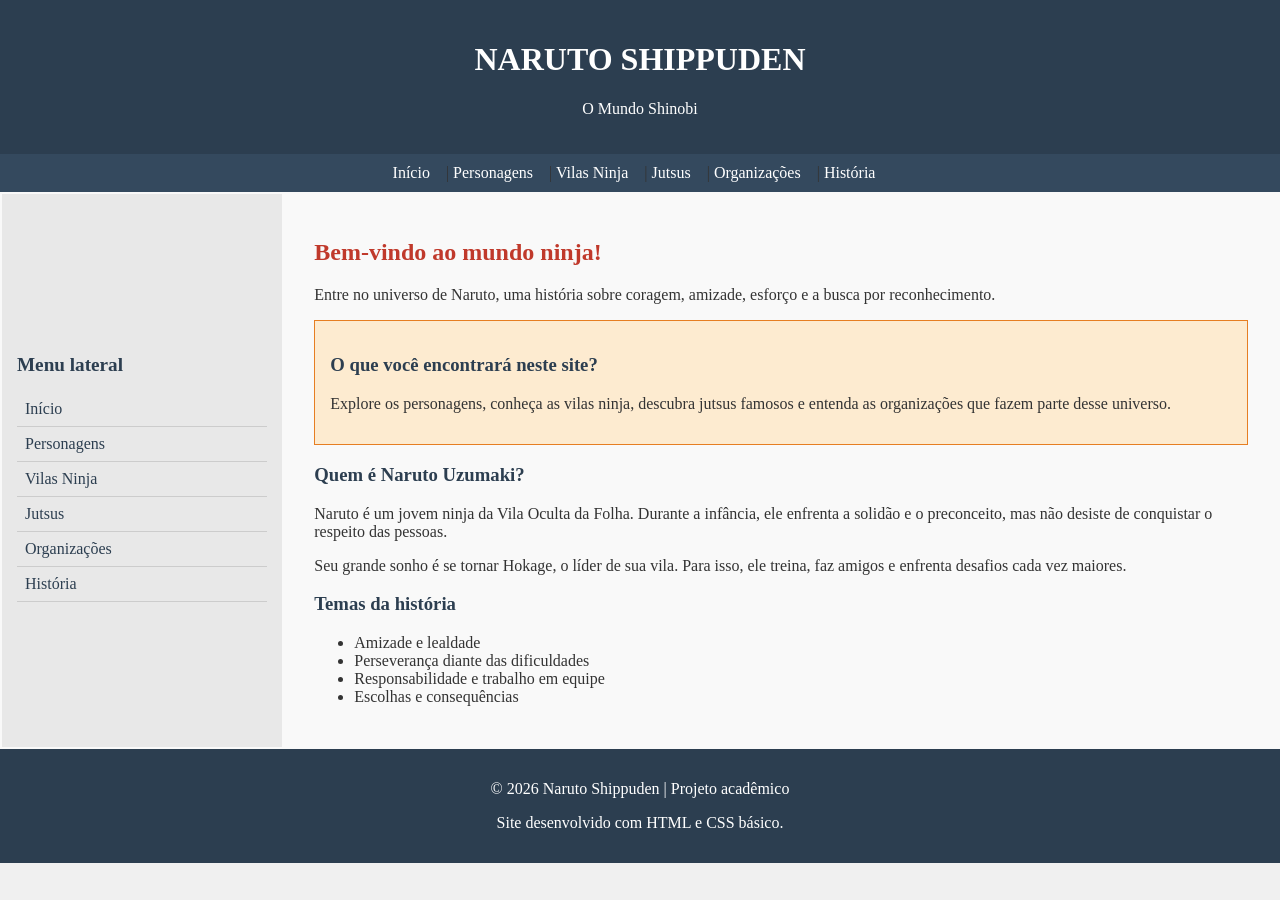
<file: index.html>
<!DOCTYPE html>
<html lang="pt-BR">
<head>
    <meta charset="UTF-8">
    <meta name="viewport" content="width=device-width, initial-scale=1.0">
    <title>Naruto Shippuden - Início</title>
    <link rel="stylesheet" href="style.css">
</head>
<body>
    <header id="cabecalho">
        <h1>NARUTO SHIPPUDEN</h1>
        <p>O Mundo Shinobi</p>
    </header>

    <nav id="menu-superior">
        <a href="index.html">Início</a> | <a href="personagens.html">Personagens</a> | <a href="vilas.html">Vilas Ninja</a> | <a href="jutsus.html">Jutsus</a> | <a href="organizacoes.html">Organizações</a> | <a href="historia.html">História</a>
    </nav>

    <table id="layout">
        <tr>
            <td id="lateral">
                <h2>Menu lateral</h2>
                <a href="index.html">Início</a>
<a href="personagens.html">Personagens</a>
<a href="vilas.html">Vilas Ninja</a>
<a href="jutsus.html">Jutsus</a>
<a href="organizacoes.html">Organizações</a>
<a href="historia.html">História</a>
            </td>
            <td id="conteudo">
                <h2>Bem-vindo ao mundo ninja!</h2>
                <p>Entre no universo de Naruto, uma história sobre coragem, amizade, esforço e a busca por reconhecimento.</p>
                
<div class="destaque">
<h3>O que você encontrará neste site?</h3>
<p>Explore os personagens, conheça as vilas ninja, descubra jutsus famosos e entenda as organizações que fazem parte desse universo.</p>
</div>
<h3>Quem é Naruto Uzumaki?</h3>
<p>Naruto é um jovem ninja da Vila Oculta da Folha. Durante a infância, ele enfrenta a solidão e o preconceito, mas não desiste de conquistar o respeito das pessoas.</p>
<p>Seu grande sonho é se tornar Hokage, o líder de sua vila. Para isso, ele treina, faz amigos e enfrenta desafios cada vez maiores.</p>
<h3>Temas da história</h3>
<ul><li>Amizade e lealdade</li><li>Perseverança diante das dificuldades</li><li>Responsabilidade e trabalho em equipe</li><li>Escolhas e consequências</li></ul>

            </td>
        </tr>
    </table>

    <footer id="rodape">
        <p>© 2026 Naruto Shippuden | Projeto acadêmico</p>
        <p>Site desenvolvido com HTML e CSS básico.</p>
    </footer>
</body>
</html>
</file>
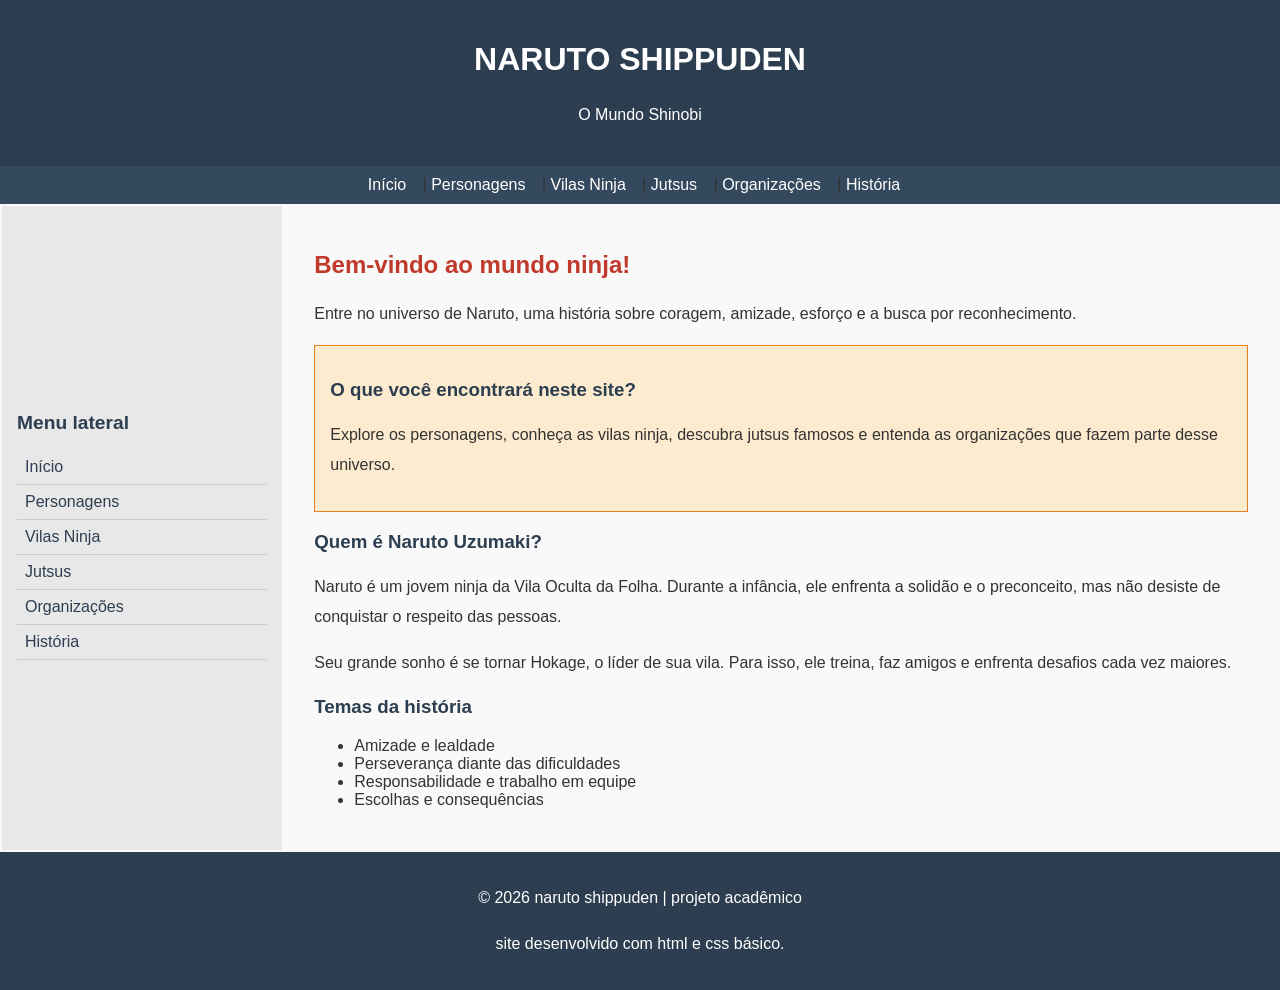
<file: html/index.html>
<!DOCTYPE html>
<html lang="pt-BR">
<head>
    <meta charset="UTF-8">
    <meta name="viewport" content="width=device-width, initial-scale=1.0">
    <title>Naruto Shippuden - Início</title>
    <link rel="stylesheet" href="../css/index.css">
</head>
<body>
    <header id="cabecalho">
        <h1>NARUTO SHIPPUDEN</h1>
        <p>O Mundo Shinobi</p>
    </header>

    <nav id="menu-superior">
        <a href="index.html">Início</a> | <a href="personagens.html">Personagens</a> | <a href="vilas.html">Vilas Ninja</a> | <a href="jutsus.html">Jutsus</a> | <a href="organizacoes.html">Organizações</a> | <a href="historia.html">História</a>
    </nav>

    <table id="layout">
        <tr>
            <td id="lateral">
                <h2>Menu lateral</h2>
                <a href="index.html">Início</a>
<a href="personagens.html">Personagens</a>
<a href="vilas.html">Vilas Ninja</a>
<a href="jutsus.html">Jutsus</a>
<a href="organizacoes.html">Organizações</a>
<a href="historia.html">História</a>
            </td>
            <td id="conteudo">
                <h2>Bem-vindo ao mundo ninja!</h2>
                <p>Entre no universo de Naruto, uma história sobre coragem, amizade, esforço e a busca por reconhecimento.</p>
                
<div class="destaque">
<h3>O que você encontrará neste site?</h3>
<p>Explore os personagens, conheça as vilas ninja, descubra jutsus famosos e entenda as organizações que fazem parte desse universo.</p>
</div>
<h3>Quem é Naruto Uzumaki?</h3>
<p>Naruto é um jovem ninja da Vila Oculta da Folha. Durante a infância, ele enfrenta a solidão e o preconceito, mas não desiste de conquistar o respeito das pessoas.</p>
<p>Seu grande sonho é se tornar Hokage, o líder de sua vila. Para isso, ele treina, faz amigos e enfrenta desafios cada vez maiores.</p>
<h3>Temas da história</h3>
<ul><li>Amizade e lealdade</li><li>Perseverança diante das dificuldades</li><li>Responsabilidade e trabalho em equipe</li><li>Escolhas e consequências</li></ul>

            </td>
        </tr>
    </table>

    <footer id="rodape">
        <p>© 2026 Naruto Shippuden | Projeto acadêmico</p>
        <p>Site desenvolvido com HTML e CSS básico.</p>
    </footer>
</body>
</html>
</file>
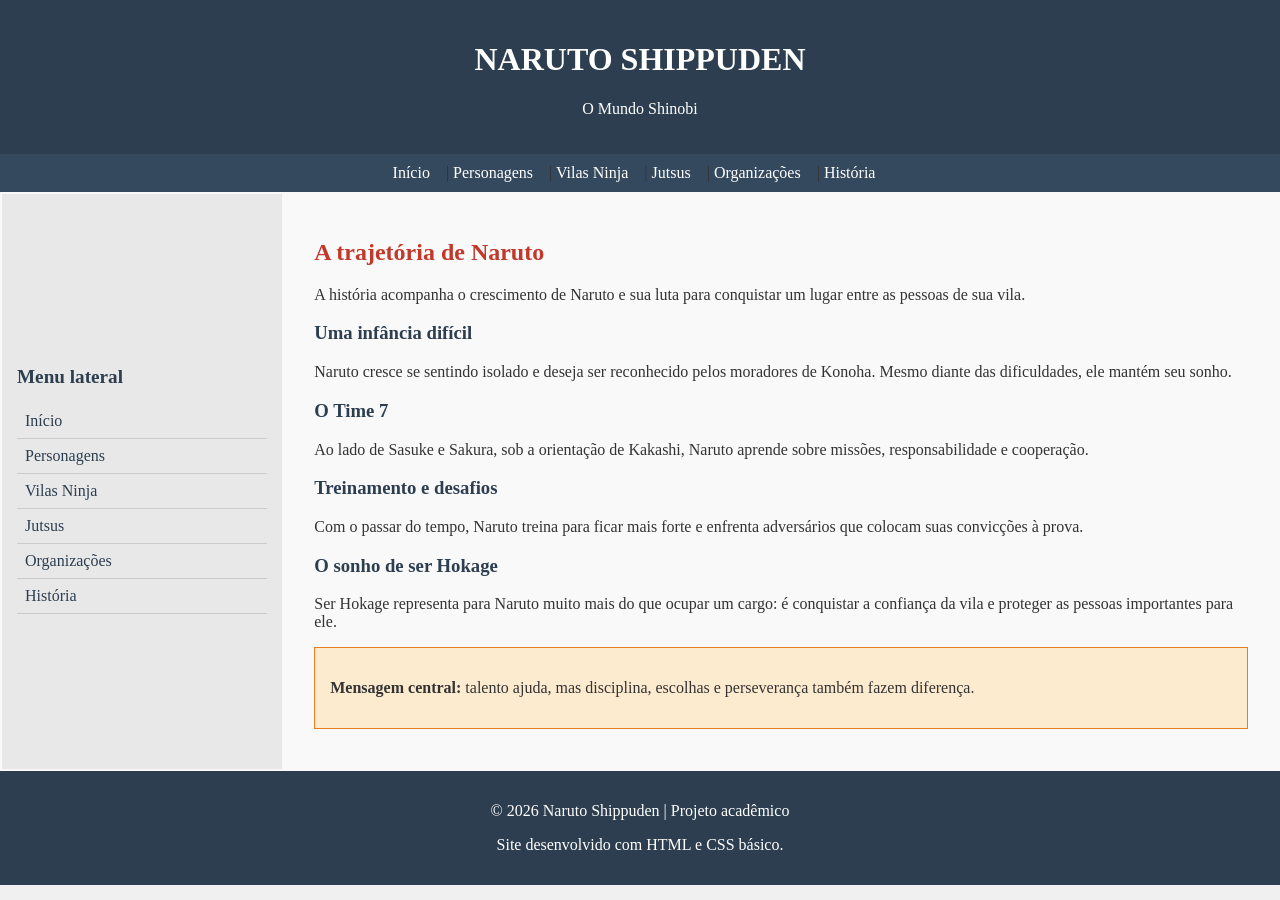
<file: historia.html>
<!DOCTYPE html>
<html lang="pt-BR">
<head>
    <meta charset="UTF-8">
    <meta name="viewport" content="width=device-width, initial-scale=1.0">
    <title>Naruto Shippuden - História</title>
    <link rel="stylesheet" href="style.css">
</head>
<body>
    <header id="cabecalho">
        <h1>NARUTO SHIPPUDEN</h1>
        <p>O Mundo Shinobi</p>
    </header>

    <nav id="menu-superior">
        <a href="index.html">Início</a> | <a href="personagens.html">Personagens</a> | <a href="vilas.html">Vilas Ninja</a> | <a href="jutsus.html">Jutsus</a> | <a href="organizacoes.html">Organizações</a> | <a href="historia.html">História</a>
    </nav>

    <table id="layout">
        <tr>
            <td id="lateral">
                <h2>Menu lateral</h2>
                <a href="index.html">Início</a>
<a href="personagens.html">Personagens</a>
<a href="vilas.html">Vilas Ninja</a>
<a href="jutsus.html">Jutsus</a>
<a href="organizacoes.html">Organizações</a>
<a href="historia.html">História</a>
            </td>
            <td id="conteudo">
                <h2>A trajetória de Naruto</h2>
                <p>A história acompanha o crescimento de Naruto e sua luta para conquistar um lugar entre as pessoas de sua vila.</p>
                
<h3>Uma infância difícil</h3><p>Naruto cresce se sentindo isolado e deseja ser reconhecido pelos moradores de Konoha. Mesmo diante das dificuldades, ele mantém seu sonho.</p>
<h3>O Time 7</h3><p>Ao lado de Sasuke e Sakura, sob a orientação de Kakashi, Naruto aprende sobre missões, responsabilidade e cooperação.</p>
<h3>Treinamento e desafios</h3><p>Com o passar do tempo, Naruto treina para ficar mais forte e enfrenta adversários que colocam suas convicções à prova.</p>
<h3>O sonho de ser Hokage</h3><p>Ser Hokage representa para Naruto muito mais do que ocupar um cargo: é conquistar a confiança da vila e proteger as pessoas importantes para ele.</p>
<div class="destaque"><p><strong>Mensagem central:</strong> talento ajuda, mas disciplina, escolhas e perseverança também fazem diferença.</p></div>

            </td>
        </tr>
    </table>

    <footer id="rodape">
        <p>© 2026 Naruto Shippuden | Projeto acadêmico</p>
        <p>Site desenvolvido com HTML e CSS básico.</p>
    </footer>
</body>
</html>
</file>
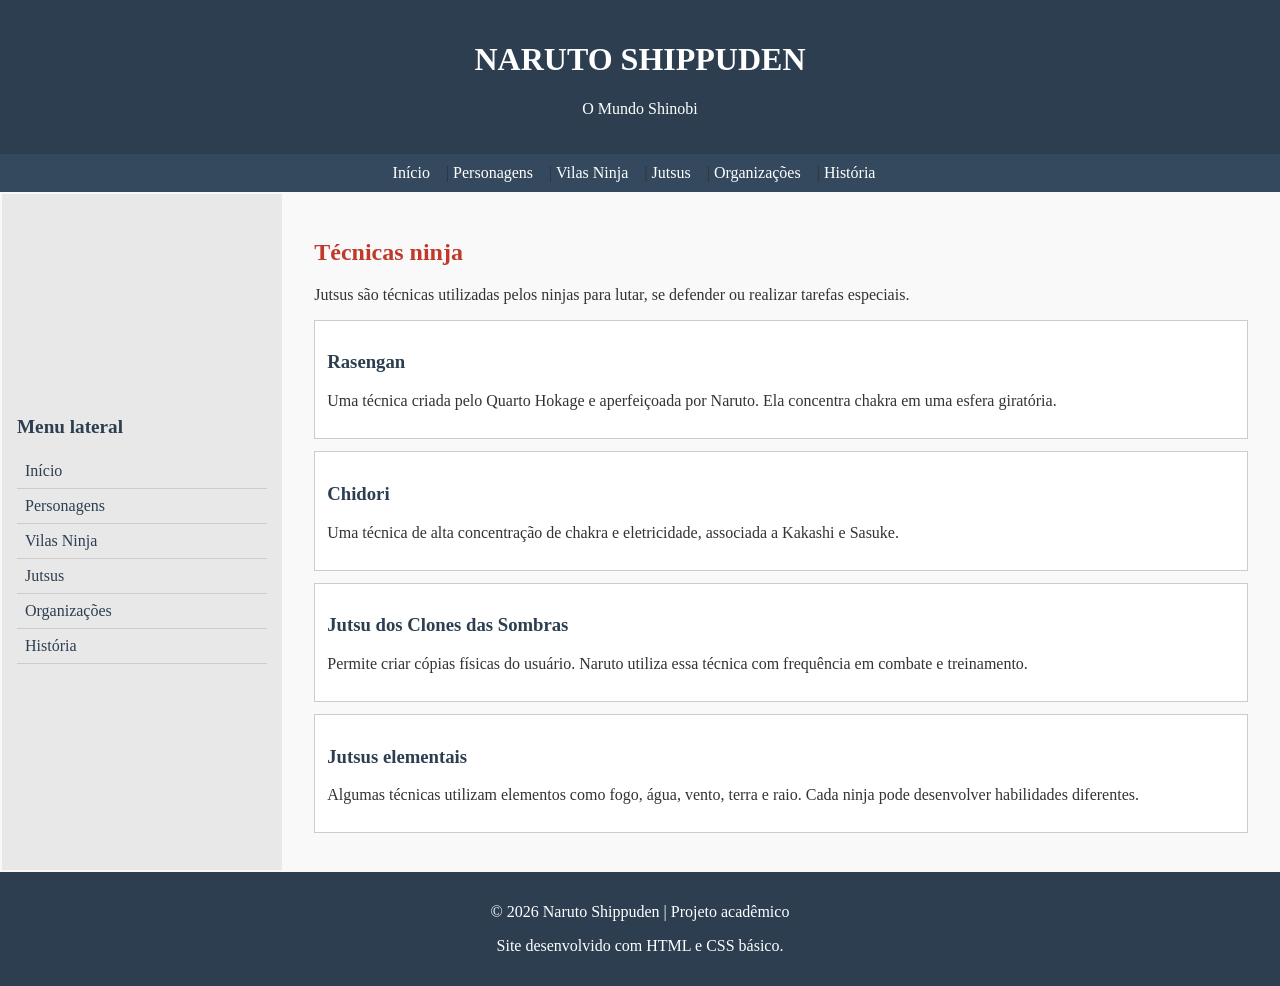
<file: jutsus.html>
<!DOCTYPE html>
<html lang="pt-BR">
<head>
    <meta charset="UTF-8">
    <meta name="viewport" content="width=device-width, initial-scale=1.0">
    <title>Naruto Shippuden - Jutsus</title>
    <link rel="stylesheet" href="style.css">
</head>
<body>
    <header id="cabecalho">
        <h1>NARUTO SHIPPUDEN</h1>
        <p>O Mundo Shinobi</p>
    </header>

    <nav id="menu-superior">
        <a href="index.html">Início</a> | <a href="personagens.html">Personagens</a> | <a href="vilas.html">Vilas Ninja</a> | <a href="jutsus.html">Jutsus</a> | <a href="organizacoes.html">Organizações</a> | <a href="historia.html">História</a>
    </nav>

    <table id="layout">
        <tr>
            <td id="lateral">
                <h2>Menu lateral</h2>
                <a href="index.html">Início</a>
<a href="personagens.html">Personagens</a>
<a href="vilas.html">Vilas Ninja</a>
<a href="jutsus.html">Jutsus</a>
<a href="organizacoes.html">Organizações</a>
<a href="historia.html">História</a>
            </td>
            <td id="conteudo">
                <h2>Técnicas ninja</h2>
                <p>Jutsus são técnicas utilizadas pelos ninjas para lutar, se defender ou realizar tarefas especiais.</p>
                
<div class="cartao"><h3>Rasengan</h3><p>Uma técnica criada pelo Quarto Hokage e aperfeiçoada por Naruto. Ela concentra chakra em uma esfera giratória.</p></div>
<div class="cartao"><h3>Chidori</h3><p>Uma técnica de alta concentração de chakra e eletricidade, associada a Kakashi e Sasuke.</p></div>
<div class="cartao"><h3>Jutsu dos Clones das Sombras</h3><p>Permite criar cópias físicas do usuário. Naruto utiliza essa técnica com frequência em combate e treinamento.</p></div>
<div class="cartao"><h3>Jutsus elementais</h3><p>Algumas técnicas utilizam elementos como fogo, água, vento, terra e raio. Cada ninja pode desenvolver habilidades diferentes.</p></div>

            </td>
        </tr>
    </table>

    <footer id="rodape">
        <p>© 2026 Naruto Shippuden | Projeto acadêmico</p>
        <p>Site desenvolvido com HTML e CSS básico.</p>
    </footer>
</body>
</html>
</file>
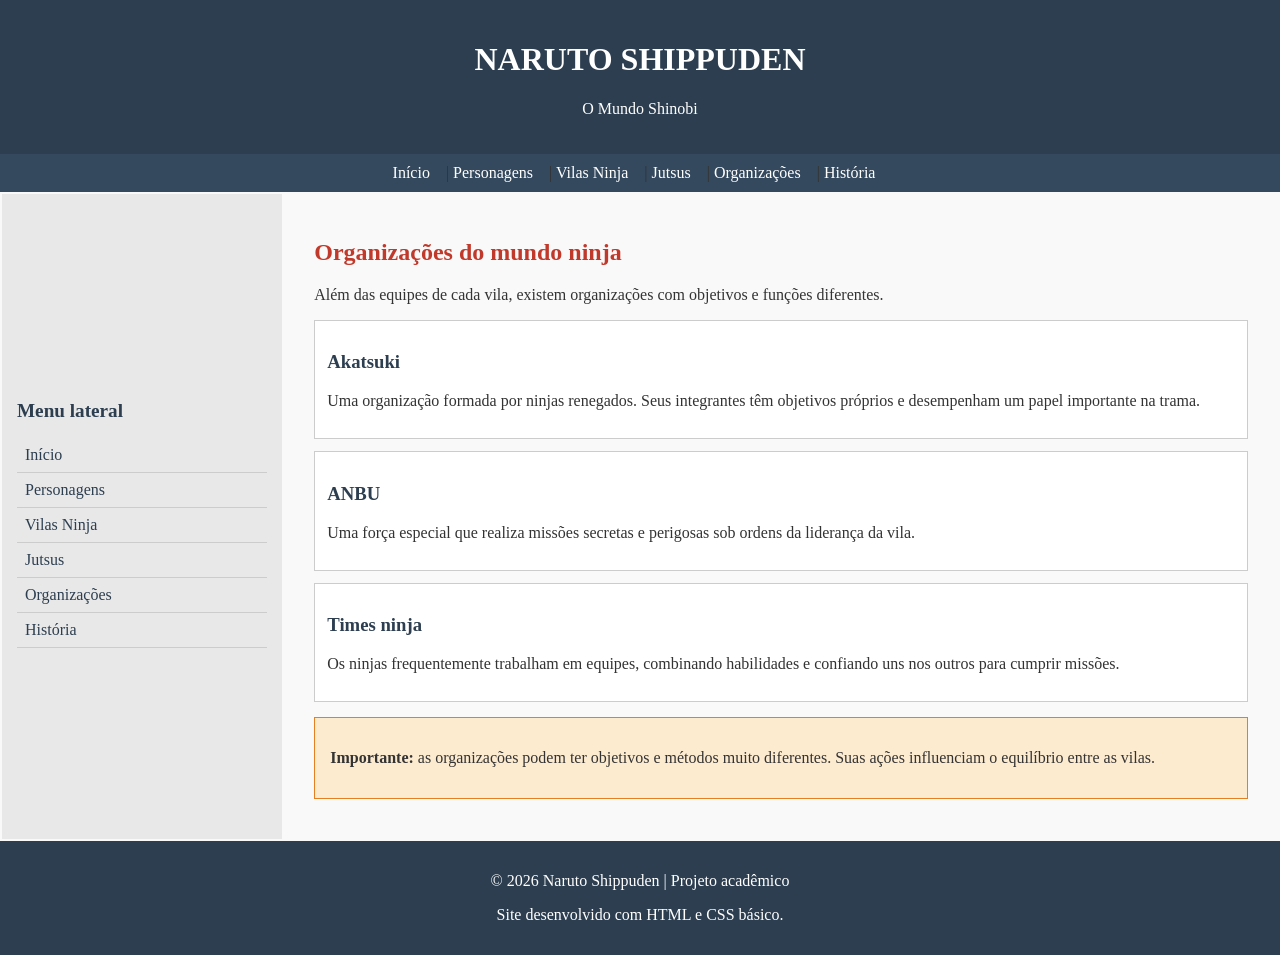
<file: organizacoes.html>
<!DOCTYPE html>
<html lang="pt-BR">
<head>
    <meta charset="UTF-8">
    <meta name="viewport" content="width=device-width, initial-scale=1.0">
    <title>Naruto Shippuden - Organizações</title>
    <link rel="stylesheet" href="style.css">
</head>
<body>
    <header id="cabecalho">
        <h1>NARUTO SHIPPUDEN</h1>
        <p>O Mundo Shinobi</p>
    </header>

    <nav id="menu-superior">
        <a href="index.html">Início</a> | <a href="personagens.html">Personagens</a> | <a href="vilas.html">Vilas Ninja</a> | <a href="jutsus.html">Jutsus</a> | <a href="organizacoes.html">Organizações</a> | <a href="historia.html">História</a>
    </nav>

    <table id="layout">
        <tr>
            <td id="lateral">
                <h2>Menu lateral</h2>
                <a href="index.html">Início</a>
<a href="personagens.html">Personagens</a>
<a href="vilas.html">Vilas Ninja</a>
<a href="jutsus.html">Jutsus</a>
<a href="organizacoes.html">Organizações</a>
<a href="historia.html">História</a>
            </td>
            <td id="conteudo">
                <h2>Organizações do mundo ninja</h2>
                <p>Além das equipes de cada vila, existem organizações com objetivos e funções diferentes.</p>
                
<div class="cartao"><h3>Akatsuki</h3><p>Uma organização formada por ninjas renegados. Seus integrantes têm objetivos próprios e desempenham um papel importante na trama.</p></div>
<div class="cartao"><h3>ANBU</h3><p>Uma força especial que realiza missões secretas e perigosas sob ordens da liderança da vila.</p></div>
<div class="cartao"><h3>Times ninja</h3><p>Os ninjas frequentemente trabalham em equipes, combinando habilidades e confiando uns nos outros para cumprir missões.</p></div>
<div class="destaque"><p><strong>Importante:</strong> as organizações podem ter objetivos e métodos muito diferentes. Suas ações influenciam o equilíbrio entre as vilas.</p></div>

            </td>
        </tr>
    </table>

    <footer id="rodape">
        <p>© 2026 Naruto Shippuden | Projeto acadêmico</p>
        <p>Site desenvolvido com HTML e CSS básico.</p>
    </footer>
</body>
</html>
</file>
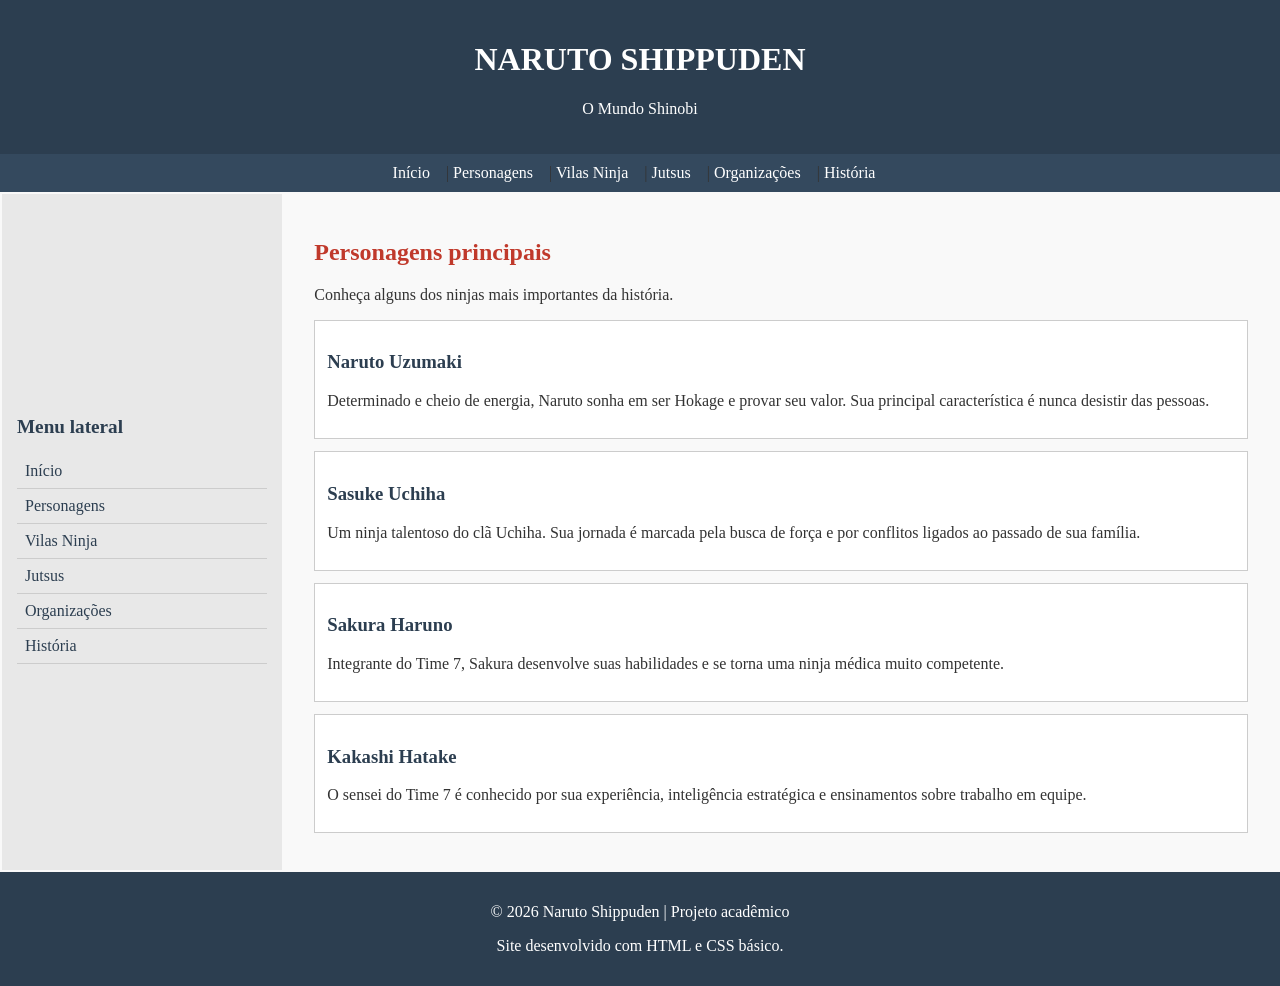
<file: personagens.html>
<!DOCTYPE html>
<html lang="pt-BR">
<head>
    <meta charset="UTF-8">
    <meta name="viewport" content="width=device-width, initial-scale=1.0">
    <title>Naruto Shippuden - Personagens</title>
    <link rel="stylesheet" href="style.css">
</head>
<body>
    <header id="cabecalho">
        <h1>NARUTO SHIPPUDEN</h1>
        <p>O Mundo Shinobi</p>
    </header>

    <nav id="menu-superior">
        <a href="index.html">Início</a> | <a href="personagens.html">Personagens</a> | <a href="vilas.html">Vilas Ninja</a> | <a href="jutsus.html">Jutsus</a> | <a href="organizacoes.html">Organizações</a> | <a href="historia.html">História</a>
    </nav>

    <table id="layout">
        <tr>
            <td id="lateral">
                <h2>Menu lateral</h2>
                <a href="index.html">Início</a>
<a href="personagens.html">Personagens</a>
<a href="vilas.html">Vilas Ninja</a>
<a href="jutsus.html">Jutsus</a>
<a href="organizacoes.html">Organizações</a>
<a href="historia.html">História</a>
            </td>
            <td id="conteudo">
                <h2>Personagens principais</h2>
                <p>Conheça alguns dos ninjas mais importantes da história.</p>
                
<div class="cartao"><h3>Naruto Uzumaki</h3><p>Determinado e cheio de energia, Naruto sonha em ser Hokage e provar seu valor. Sua principal característica é nunca desistir das pessoas.</p></div>
<div class="cartao"><h3>Sasuke Uchiha</h3><p>Um ninja talentoso do clã Uchiha. Sua jornada é marcada pela busca de força e por conflitos ligados ao passado de sua família.</p></div>
<div class="cartao"><h3>Sakura Haruno</h3><p>Integrante do Time 7, Sakura desenvolve suas habilidades e se torna uma ninja médica muito competente.</p></div>
<div class="cartao"><h3>Kakashi Hatake</h3><p>O sensei do Time 7 é conhecido por sua experiência, inteligência estratégica e ensinamentos sobre trabalho em equipe.</p></div>

            </td>
        </tr>
    </table>

    <footer id="rodape">
        <p>© 2026 Naruto Shippuden | Projeto acadêmico</p>
        <p>Site desenvolvido com HTML e CSS básico.</p>
    </footer>
</body>
</html>
</file>
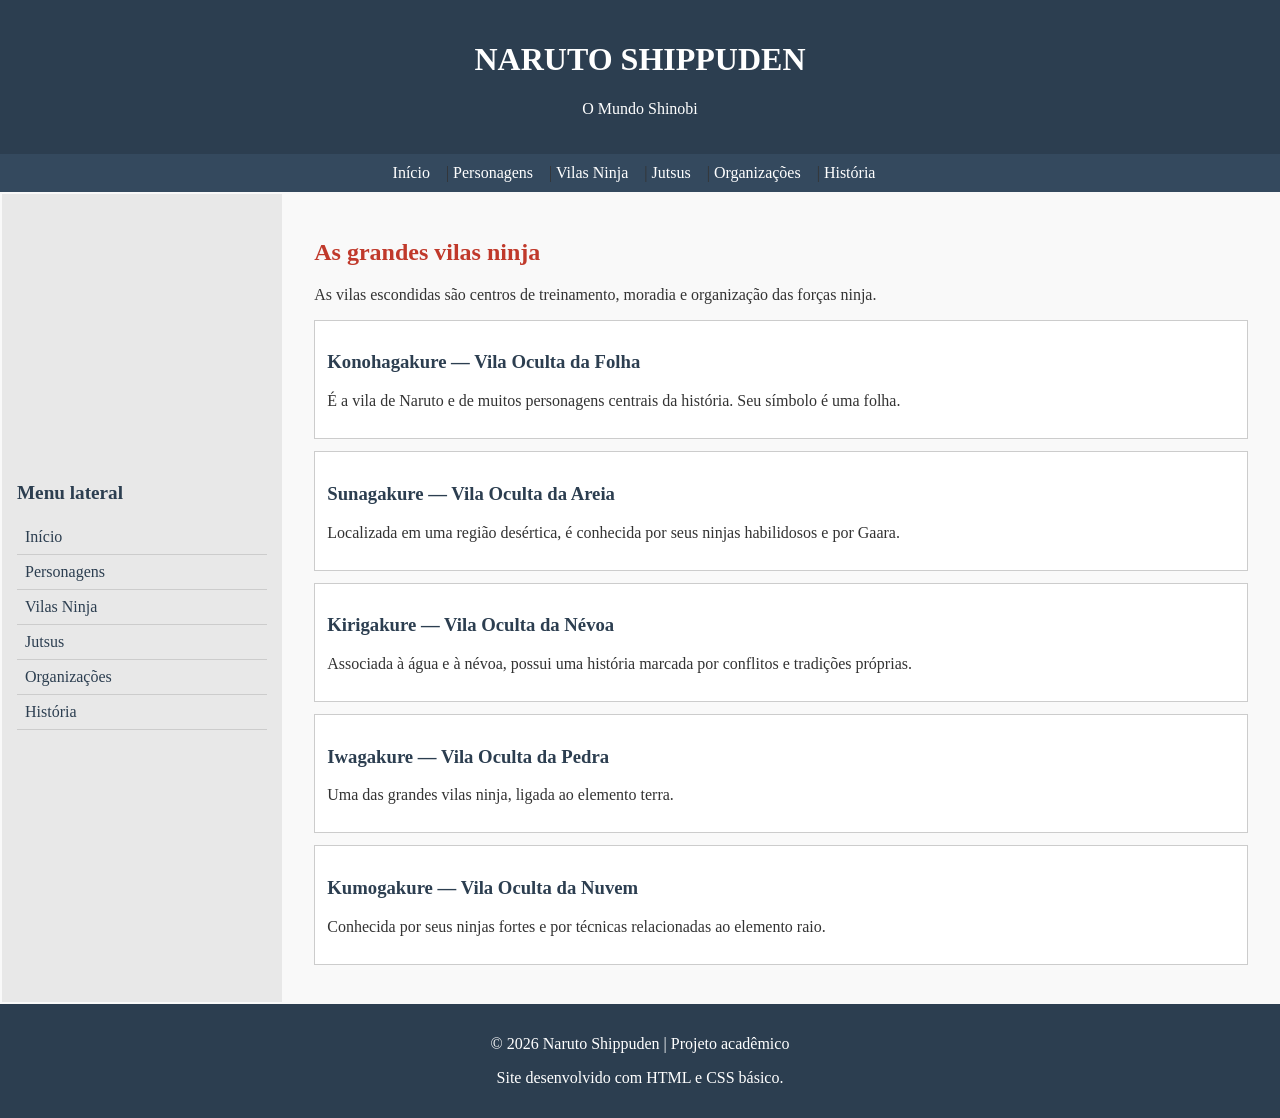
<file: vilas.html>
<!DOCTYPE html>
<html lang="pt-BR">
<head>
    <meta charset="UTF-8">
    <meta name="viewport" content="width=device-width, initial-scale=1.0">
    <title>Naruto Shippuden - Vilas Ninja</title>
    <link rel="stylesheet" href="style.css">
</head>
<body>
    <header id="cabecalho">
        <h1>NARUTO SHIPPUDEN</h1>
        <p>O Mundo Shinobi</p>
    </header>

    <nav id="menu-superior">
        <a href="index.html">Início</a> | <a href="personagens.html">Personagens</a> | <a href="vilas.html">Vilas Ninja</a> | <a href="jutsus.html">Jutsus</a> | <a href="organizacoes.html">Organizações</a> | <a href="historia.html">História</a>
    </nav>

    <table id="layout">
        <tr>
            <td id="lateral">
                <h2>Menu lateral</h2>
                <a href="index.html">Início</a>
<a href="personagens.html">Personagens</a>
<a href="vilas.html">Vilas Ninja</a>
<a href="jutsus.html">Jutsus</a>
<a href="organizacoes.html">Organizações</a>
<a href="historia.html">História</a>
            </td>
            <td id="conteudo">
                <h2>As grandes vilas ninja</h2>
                <p>As vilas escondidas são centros de treinamento, moradia e organização das forças ninja.</p>
                
<div class="cartao"><h3>Konohagakure — Vila Oculta da Folha</h3><p>É a vila de Naruto e de muitos personagens centrais da história. Seu símbolo é uma folha.</p></div>
<div class="cartao"><h3>Sunagakure — Vila Oculta da Areia</h3><p>Localizada em uma região desértica, é conhecida por seus ninjas habilidosos e por Gaara.</p></div>
<div class="cartao"><h3>Kirigakure — Vila Oculta da Névoa</h3><p>Associada à água e à névoa, possui uma história marcada por conflitos e tradições próprias.</p></div>
<div class="cartao"><h3>Iwagakure — Vila Oculta da Pedra</h3><p>Uma das grandes vilas ninja, ligada ao elemento terra.</p></div>
<div class="cartao"><h3>Kumogakure — Vila Oculta da Nuvem</h3><p>Conhecida por seus ninjas fortes e por técnicas relacionadas ao elemento raio.</p></div>

            </td>
        </tr>
    </table>

    <footer id="rodape">
        <p>© 2026 Naruto Shippuden | Projeto acadêmico</p>
        <p>Site desenvolvido com HTML e CSS básico.</p>
    </footer>
</body>
</html>
</file>
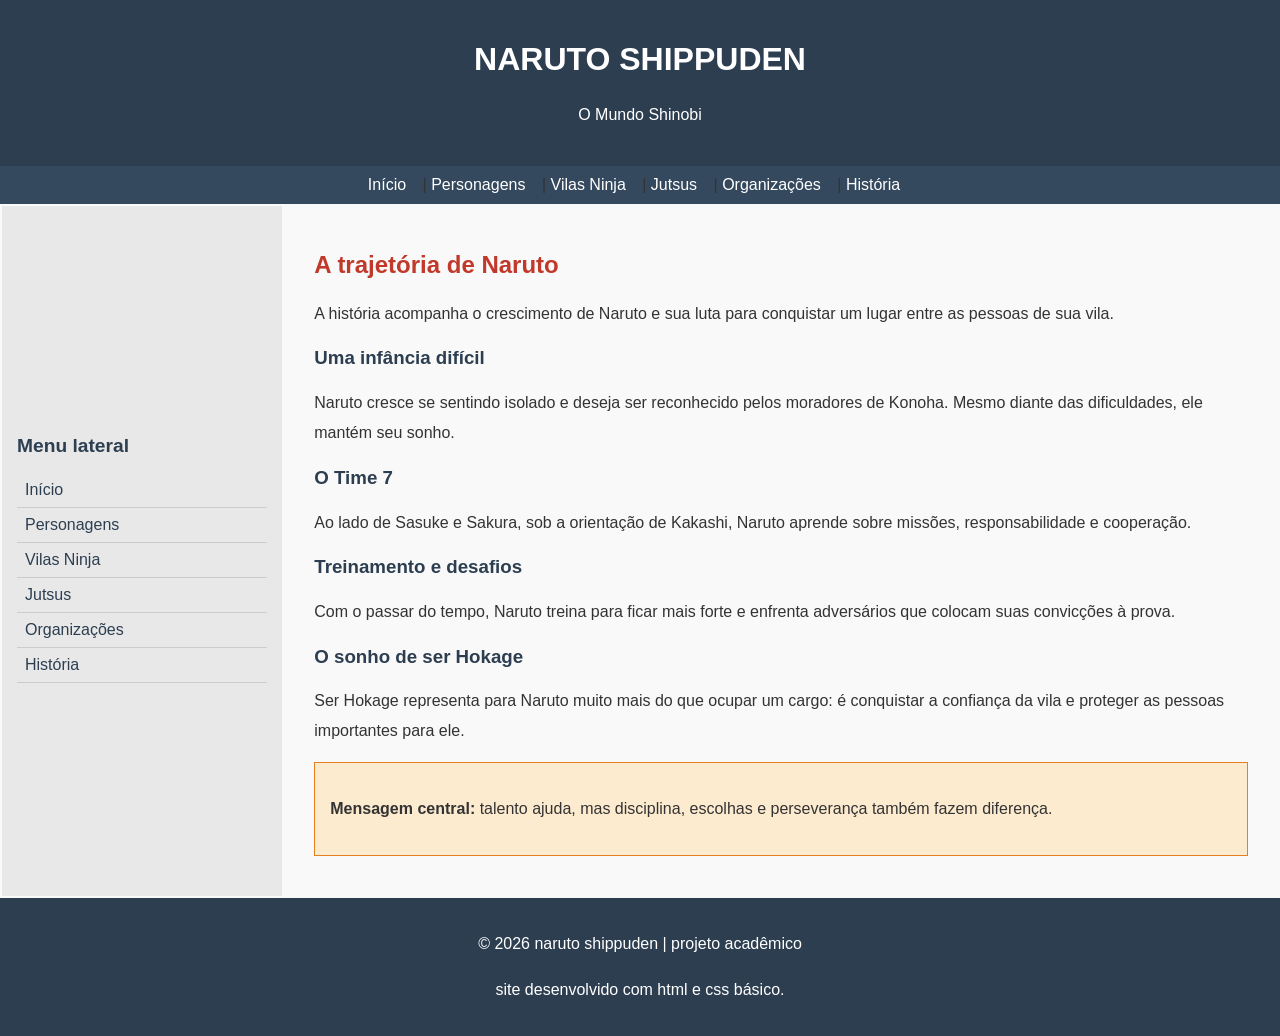
<file: html/historia.html>
<!DOCTYPE html>
<html lang="pt-BR">
<head>
    <meta charset="UTF-8">
    <meta name="viewport" content="width=device-width, initial-scale=1.0">
    <title>Naruto Shippuden - História</title>
    <link rel="stylesheet" href="../css/historia.css">
</head>
<body>
    <header id="cabecalho">
        <h1>NARUTO SHIPPUDEN</h1>
        <p>O Mundo Shinobi</p>
    </header>

    <nav id="menu-superior">
        <a href="index.html">Início</a> | <a href="personagens.html">Personagens</a> | <a href="vilas.html">Vilas Ninja</a> | <a href="jutsus.html">Jutsus</a> | <a href="organizacoes.html">Organizações</a> | <a href="historia.html">História</a>
    </nav>

    <table id="layout">
        <tr>
            <td id="lateral">
                <h2>Menu lateral</h2>
                <a href="index.html">Início</a>
<a href="personagens.html">Personagens</a>
<a href="vilas.html">Vilas Ninja</a>
<a href="jutsus.html">Jutsus</a>
<a href="organizacoes.html">Organizações</a>
<a href="historia.html">História</a>
            </td>
            <td id="conteudo">
                <h2>A trajetória de Naruto</h2>
                <p>A história acompanha o crescimento de Naruto e sua luta para conquistar um lugar entre as pessoas de sua vila.</p>
                
<h3>Uma infância difícil</h3><p>Naruto cresce se sentindo isolado e deseja ser reconhecido pelos moradores de Konoha. Mesmo diante das dificuldades, ele mantém seu sonho.</p>
<h3>O Time 7</h3><p>Ao lado de Sasuke e Sakura, sob a orientação de Kakashi, Naruto aprende sobre missões, responsabilidade e cooperação.</p>
<h3>Treinamento e desafios</h3><p>Com o passar do tempo, Naruto treina para ficar mais forte e enfrenta adversários que colocam suas convicções à prova.</p>
<h3>O sonho de ser Hokage</h3><p>Ser Hokage representa para Naruto muito mais do que ocupar um cargo: é conquistar a confiança da vila e proteger as pessoas importantes para ele.</p>
<div class="destaque"><p><strong>Mensagem central:</strong> talento ajuda, mas disciplina, escolhas e perseverança também fazem diferença.</p></div>

            </td>
        </tr>
    </table>

    <footer id="rodape">
        <p>© 2026 Naruto Shippuden | Projeto acadêmico</p>
        <p>Site desenvolvido com HTML e CSS básico.</p>
    </footer>
</body>
</html>
</file>
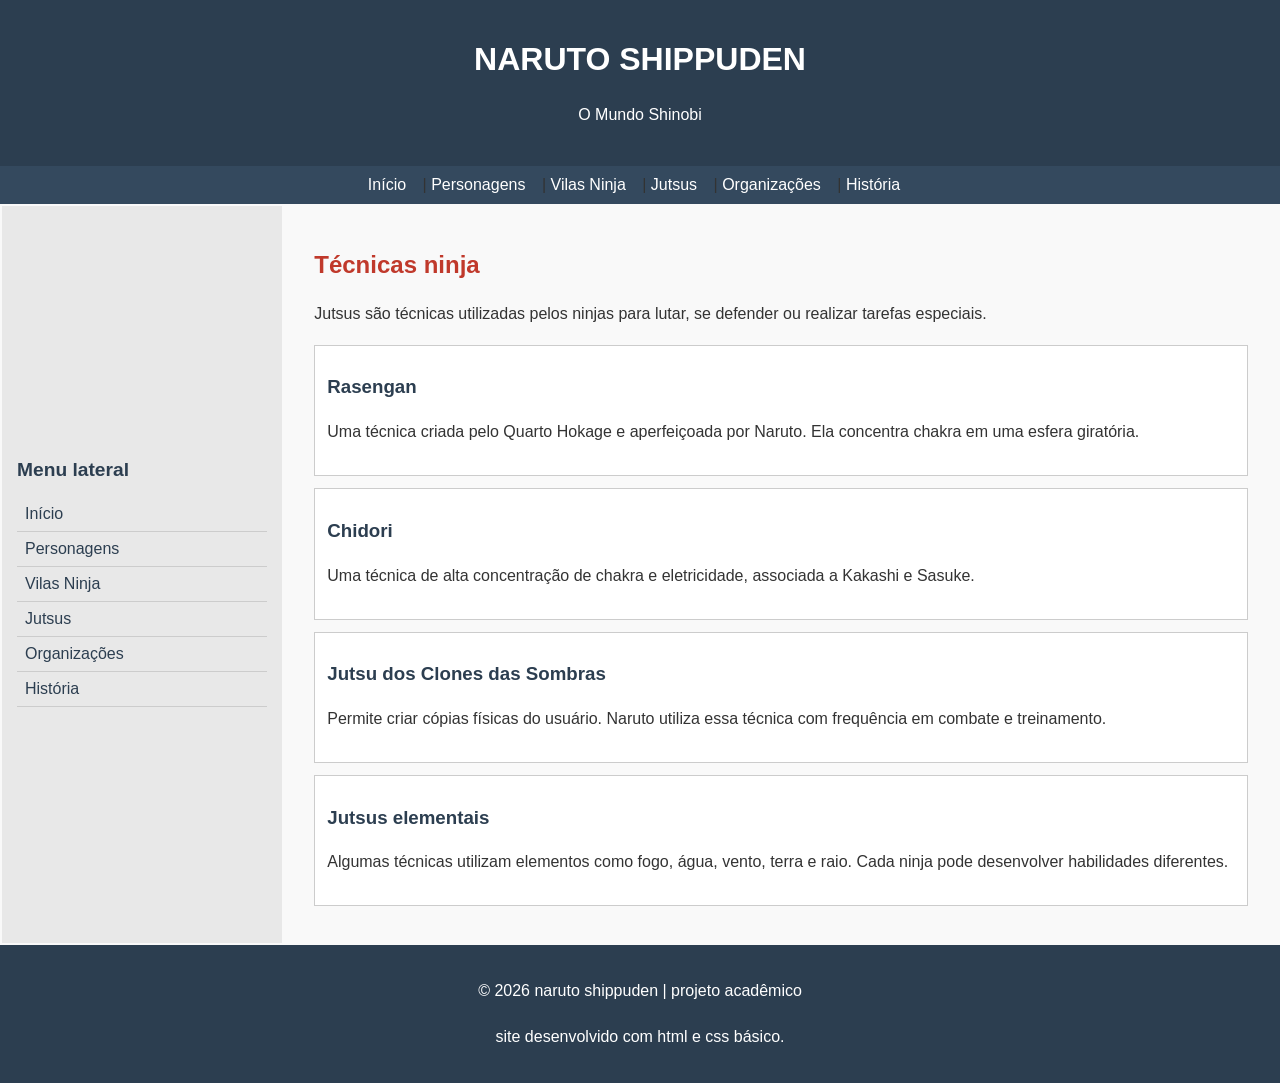
<file: html/jutsus.html>
<!DOCTYPE html>
<html lang="pt-BR">
<head>
    <meta charset="UTF-8">
    <meta name="viewport" content="width=device-width, initial-scale=1.0">
    <title>Naruto Shippuden - Jutsus</title>
    <link rel="stylesheet" href="../css/jutsus.css">
</head>
<body>
    <header id="cabecalho">
        <h1>NARUTO SHIPPUDEN</h1>
        <p>O Mundo Shinobi</p>
    </header>

    <nav id="menu-superior">
        <a href="index.html">Início</a> | <a href="personagens.html">Personagens</a> | <a href="vilas.html">Vilas Ninja</a> | <a href="jutsus.html">Jutsus</a> | <a href="organizacoes.html">Organizações</a> | <a href="historia.html">História</a>
    </nav>

    <table id="layout">
        <tr>
            <td id="lateral">
                <h2>Menu lateral</h2>
                <a href="index.html">Início</a>
<a href="personagens.html">Personagens</a>
<a href="vilas.html">Vilas Ninja</a>
<a href="jutsus.html">Jutsus</a>
<a href="organizacoes.html">Organizações</a>
<a href="historia.html">História</a>
            </td>
            <td id="conteudo">
                <h2>Técnicas ninja</h2>
                <p>Jutsus são técnicas utilizadas pelos ninjas para lutar, se defender ou realizar tarefas especiais.</p>
                
<div class="cartao"><h3>Rasengan</h3><p>Uma técnica criada pelo Quarto Hokage e aperfeiçoada por Naruto. Ela concentra chakra em uma esfera giratória.</p></div>
<div class="cartao"><h3>Chidori</h3><p>Uma técnica de alta concentração de chakra e eletricidade, associada a Kakashi e Sasuke.</p></div>
<div class="cartao"><h3>Jutsu dos Clones das Sombras</h3><p>Permite criar cópias físicas do usuário. Naruto utiliza essa técnica com frequência em combate e treinamento.</p></div>
<div class="cartao"><h3>Jutsus elementais</h3><p>Algumas técnicas utilizam elementos como fogo, água, vento, terra e raio. Cada ninja pode desenvolver habilidades diferentes.</p></div>

            </td>
        </tr>
    </table>

    <footer id="rodape">
        <p>© 2026 Naruto Shippuden | Projeto acadêmico</p>
        <p>Site desenvolvido com HTML e CSS básico.</p>
    </footer>
</body>
</html>
</file>
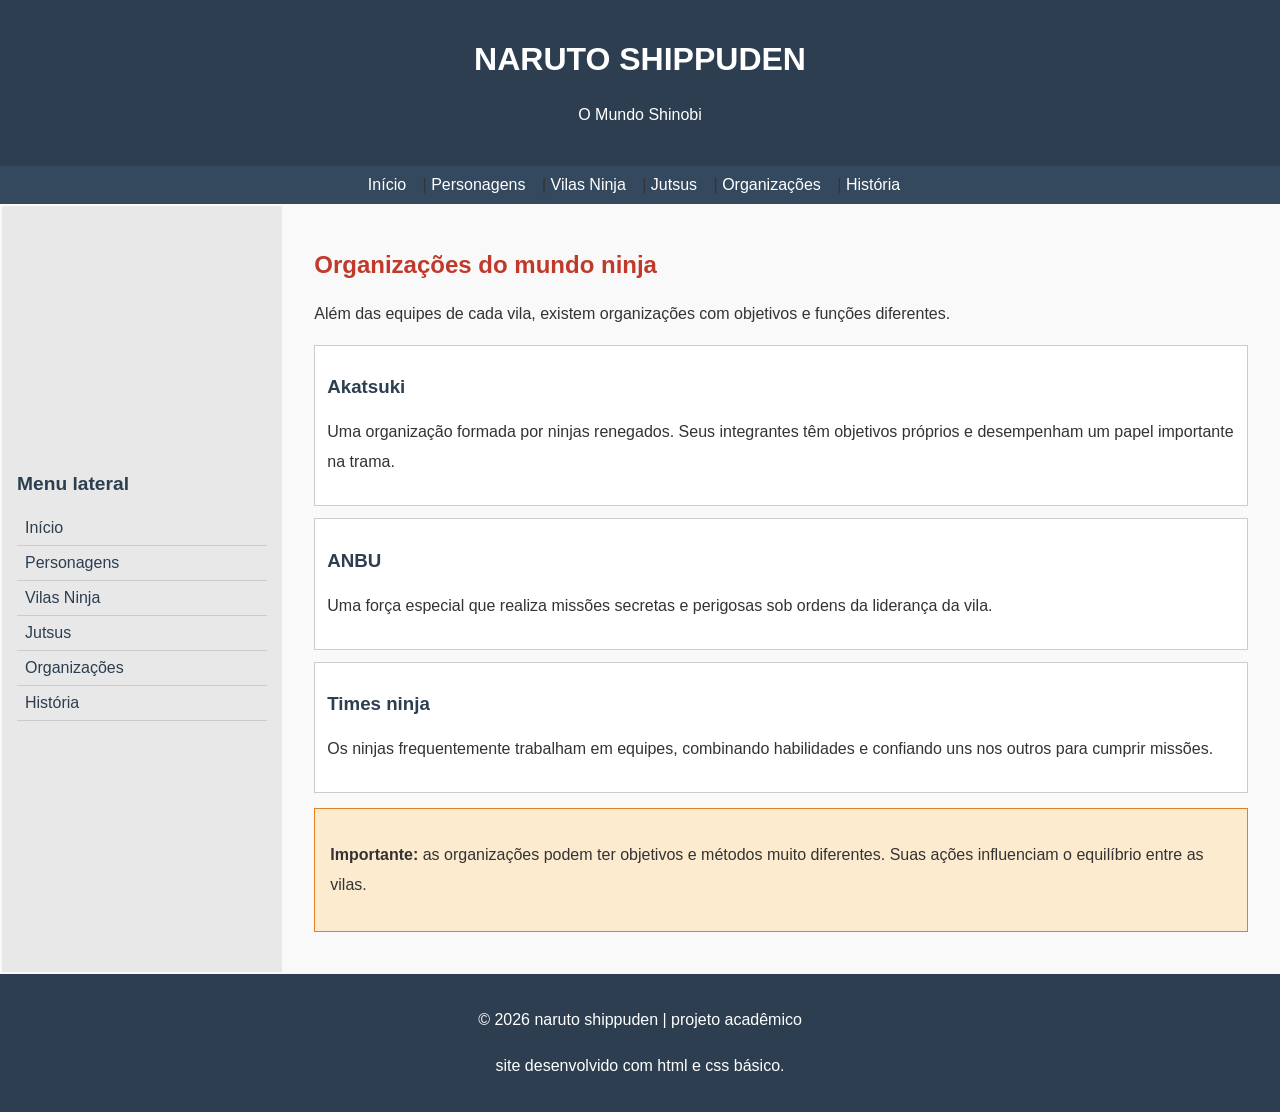
<file: html/organizacoes.html>
<!DOCTYPE html>
<html lang="pt-BR">
<head>
    <meta charset="UTF-8">
    <meta name="viewport" content="width=device-width, initial-scale=1.0">
    <title>Naruto Shippuden - Organizações</title>
    <link rel="stylesheet" href="../css/organizacoes.css">
</head>
<body>
    <header id="cabecalho">
        <h1>NARUTO SHIPPUDEN</h1>
        <p>O Mundo Shinobi</p>
    </header>

    <nav id="menu-superior">
        <a href="index.html">Início</a> | <a href="personagens.html">Personagens</a> | <a href="vilas.html">Vilas Ninja</a> | <a href="jutsus.html">Jutsus</a> | <a href="organizacoes.html">Organizações</a> | <a href="historia.html">História</a>
    </nav>

    <table id="layout">
        <tr>
            <td id="lateral">
                <h2>Menu lateral</h2>
                <a href="index.html">Início</a>
<a href="personagens.html">Personagens</a>
<a href="vilas.html">Vilas Ninja</a>
<a href="jutsus.html">Jutsus</a>
<a href="organizacoes.html">Organizações</a>
<a href="historia.html">História</a>
            </td>
            <td id="conteudo">
                <h2>Organizações do mundo ninja</h2>
                <p>Além das equipes de cada vila, existem organizações com objetivos e funções diferentes.</p>
                
<div class="cartao"><h3>Akatsuki</h3><p>Uma organização formada por ninjas renegados. Seus integrantes têm objetivos próprios e desempenham um papel importante na trama.</p></div>
<div class="cartao"><h3>ANBU</h3><p>Uma força especial que realiza missões secretas e perigosas sob ordens da liderança da vila.</p></div>
<div class="cartao"><h3>Times ninja</h3><p>Os ninjas frequentemente trabalham em equipes, combinando habilidades e confiando uns nos outros para cumprir missões.</p></div>
<div class="destaque"><p><strong>Importante:</strong> as organizações podem ter objetivos e métodos muito diferentes. Suas ações influenciam o equilíbrio entre as vilas.</p></div>

            </td>
        </tr>
    </table>

    <footer id="rodape">
        <p>© 2026 Naruto Shippuden | Projeto acadêmico</p>
        <p>Site desenvolvido com HTML e CSS básico.</p>
    </footer>
</body>
</html>
</file>
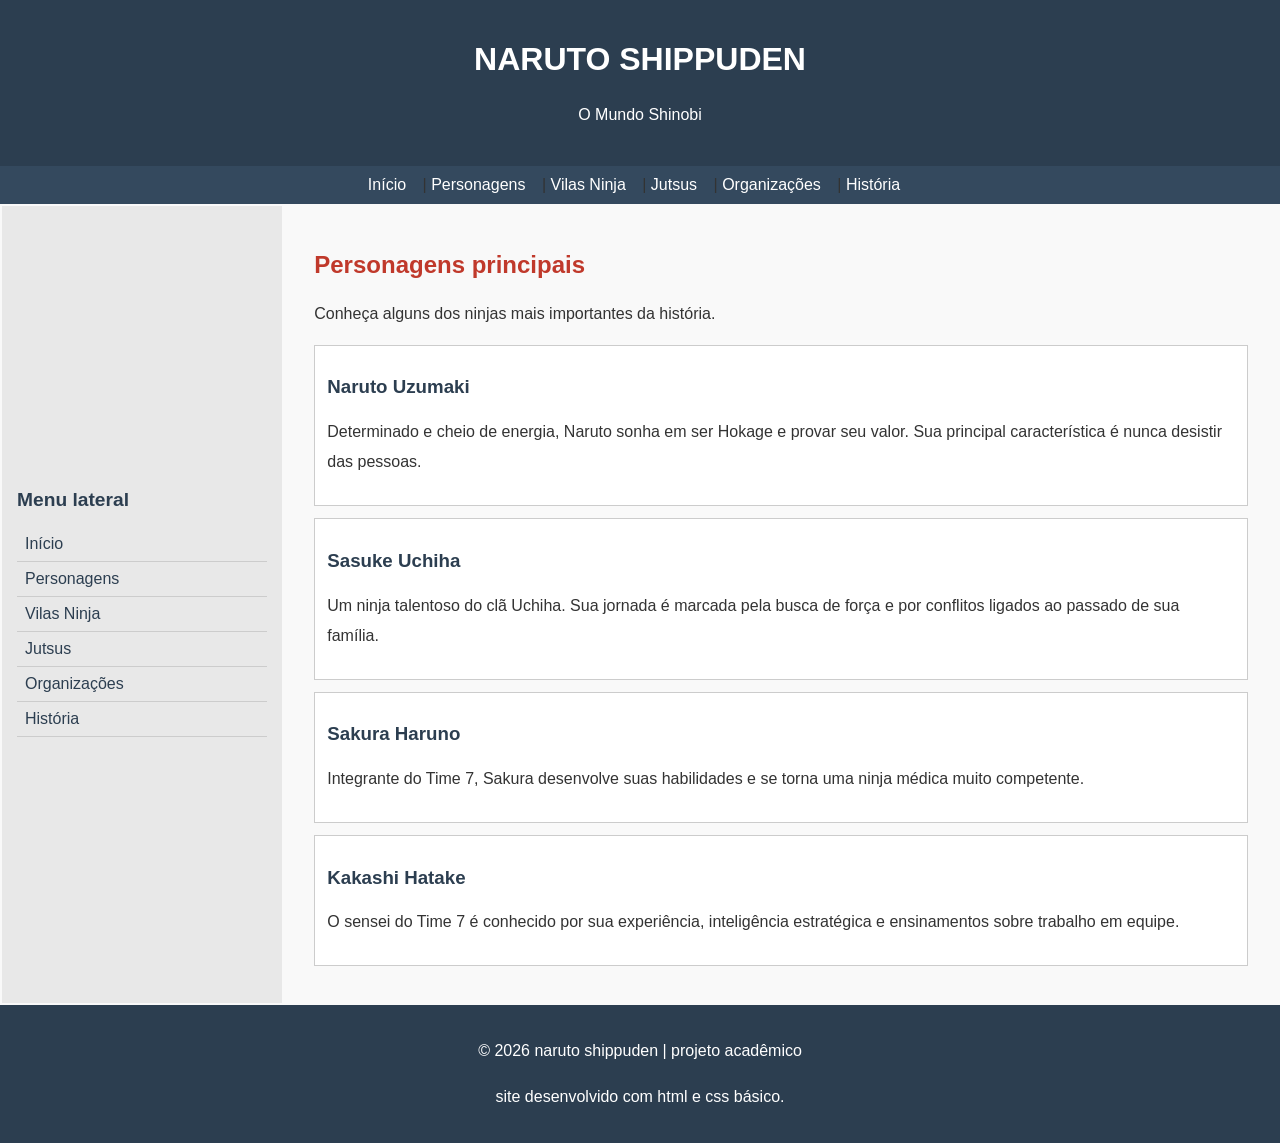
<file: html/personagens.html>
<!DOCTYPE html>
<html lang="pt-BR">
<head>
    <meta charset="UTF-8">
    <meta name="viewport" content="width=device-width, initial-scale=1.0">
    <title>Naruto Shippuden - Personagens</title>
    <link rel="stylesheet" href="../css/personagens.css">
</head>
<body>
    <header id="cabecalho">
        <h1>NARUTO SHIPPUDEN</h1>
        <p>O Mundo Shinobi</p>
    </header>

    <nav id="menu-superior">
        <a href="index.html">Início</a> | <a href="personagens.html">Personagens</a> | <a href="vilas.html">Vilas Ninja</a> | <a href="jutsus.html">Jutsus</a> | <a href="organizacoes.html">Organizações</a> | <a href="historia.html">História</a>
    </nav>

    <table id="layout">
        <tr>
            <td id="lateral">
                <h2>Menu lateral</h2>
                <a href="index.html">Início</a>
<a href="personagens.html">Personagens</a>
<a href="vilas.html">Vilas Ninja</a>
<a href="jutsus.html">Jutsus</a>
<a href="organizacoes.html">Organizações</a>
<a href="historia.html">História</a>
            </td>
            <td id="conteudo">
                <h2>Personagens principais</h2>
                <p>Conheça alguns dos ninjas mais importantes da história.</p>
                
<div class="cartao"><h3>Naruto Uzumaki</h3><p>Determinado e cheio de energia, Naruto sonha em ser Hokage e provar seu valor. Sua principal característica é nunca desistir das pessoas.</p></div>
<div class="cartao"><h3>Sasuke Uchiha</h3><p>Um ninja talentoso do clã Uchiha. Sua jornada é marcada pela busca de força e por conflitos ligados ao passado de sua família.</p></div>
<div class="cartao"><h3>Sakura Haruno</h3><p>Integrante do Time 7, Sakura desenvolve suas habilidades e se torna uma ninja médica muito competente.</p></div>
<div class="cartao"><h3>Kakashi Hatake</h3><p>O sensei do Time 7 é conhecido por sua experiência, inteligência estratégica e ensinamentos sobre trabalho em equipe.</p></div>

            </td>
        </tr>
    </table>

    <footer id="rodape">
        <p>© 2026 Naruto Shippuden | Projeto acadêmico</p>
        <p>Site desenvolvido com HTML e CSS básico.</p>
    </footer>
</body>
</html>
</file>
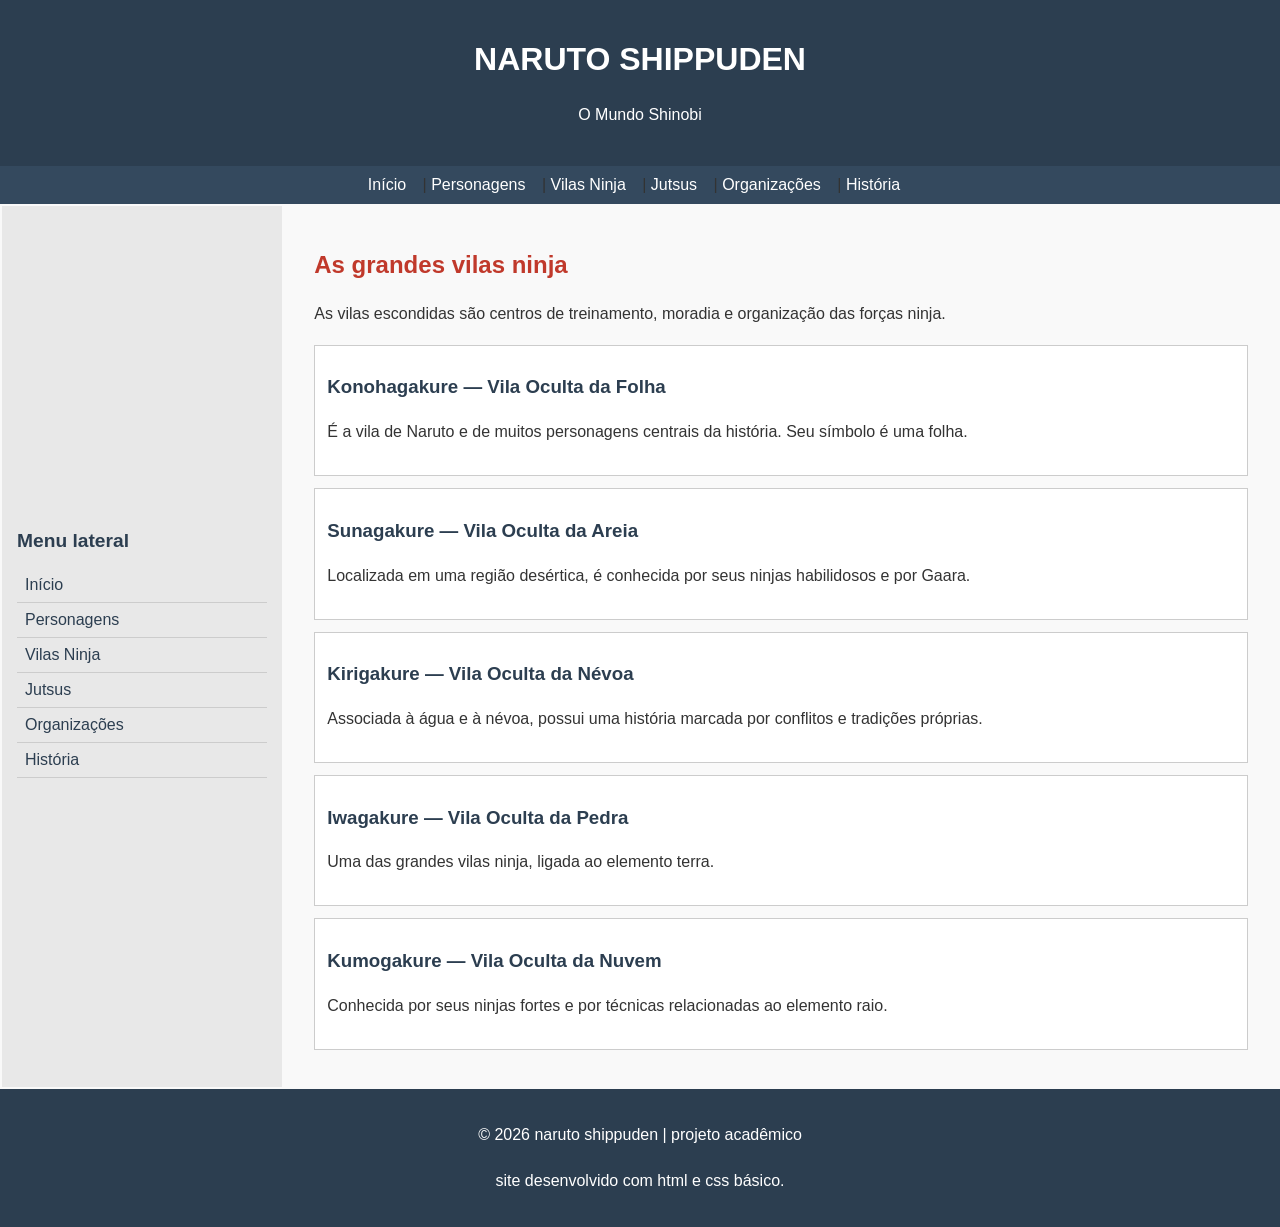
<file: html/vilas.html>
<!DOCTYPE html>
<html lang="pt-BR">
<head>
    <meta charset="UTF-8">
    <meta name="viewport" content="width=device-width, initial-scale=1.0">
    <title>Naruto Shippuden - Vilas Ninja</title>
    <link rel="stylesheet" href="../css/vilas.css">
</head>
<body>
    <header id="cabecalho">
        <h1>NARUTO SHIPPUDEN</h1>
        <p>O Mundo Shinobi</p>
    </header>

    <nav id="menu-superior">
        <a href="index.html">Início</a> | <a href="personagens.html">Personagens</a> | <a href="vilas.html">Vilas Ninja</a> | <a href="jutsus.html">Jutsus</a> | <a href="organizacoes.html">Organizações</a> | <a href="historia.html">História</a>
    </nav>

    <table id="layout">
        <tr>
            <td id="lateral">
                <h2>Menu lateral</h2>
                <a href="index.html">Início</a>
<a href="personagens.html">Personagens</a>
<a href="vilas.html">Vilas Ninja</a>
<a href="jutsus.html">Jutsus</a>
<a href="organizacoes.html">Organizações</a>
<a href="historia.html">História</a>
            </td>
            <td id="conteudo">
                <h2>As grandes vilas ninja</h2>
                <p>As vilas escondidas são centros de treinamento, moradia e organização das forças ninja.</p>
                
<div class="cartao"><h3>Konohagakure — Vila Oculta da Folha</h3><p>É a vila de Naruto e de muitos personagens centrais da história. Seu símbolo é uma folha.</p></div>
<div class="cartao"><h3>Sunagakure — Vila Oculta da Areia</h3><p>Localizada em uma região desértica, é conhecida por seus ninjas habilidosos e por Gaara.</p></div>
<div class="cartao"><h3>Kirigakure — Vila Oculta da Névoa</h3><p>Associada à água e à névoa, possui uma história marcada por conflitos e tradições próprias.</p></div>
<div class="cartao"><h3>Iwagakure — Vila Oculta da Pedra</h3><p>Uma das grandes vilas ninja, ligada ao elemento terra.</p></div>
<div class="cartao"><h3>Kumogakure — Vila Oculta da Nuvem</h3><p>Conhecida por seus ninjas fortes e por técnicas relacionadas ao elemento raio.</p></div>

            </td>
        </tr>
    </table>

    <footer id="rodape">
        <p>© 2026 Naruto Shippuden | Projeto acadêmico</p>
        <p>Site desenvolvido com HTML e CSS básico.</p>
    </footer>
</body>
</html>
</file>
<file: style.css>
/* CSS usado apenas com propriedades vistas na aula */
body {
    color: #333333;
    background-color: #F0F0F0;
    margin: 0;
    font-size: 16px;
}
#cabecalho {
    background-color: #2C3E50;
    color: #FFFFFF;
    padding: 20px;
    text-align: center;
}
#cabecalho h1 {
    font-size: 2rem;
}
#menu-superior {
    background-color: #34495E;
    padding: 10px 20px;
    text-align: center;
}
#menu-superior a {
    color: #FFFFFF;
    margin-right: 12px;
    text-decoration: none;
}
#layout {
    width: 100%;
    background-color: #F9F9F9;
}
#lateral {
    width: 22%;
    background-color: #E8E8E8;
    padding: 15px;
}
#lateral h2 {
    color: #2C3E50;
    font-size: 1.2rem;
}
#lateral a {
    color: #2C3E50;
    display: block;
    padding: 8px;
    border-bottom: 1px solid #CCCCCC;
    text-decoration: none;
}
#conteudo {
    padding: 25px 30px;
    min-height: 400px;
}
#conteudo h2 {
    color: #C0392B;
}
#conteudo h3 {
    color: #2C3E50;
}
.destaque {
    background-color: #FDEBD0;
    border: 1px solid #E67E22;
    padding: 15px;
    margin: 15px 0;
}
.cartao {
    background-color: #FFFFFF;
    border: 1px solid #CCCCCC;
    padding: 12px;
    margin: 12px 0;
}
#rodape {
    background-color: #2C3E50;
    color: #FFFFFF;
    text-align: center;
    padding: 15px;
}
</file>
<file: css/index.css>
body {
    color: #333333;
    background-color: #F0F0F0;
    margin: 0;
    font: 16px Arial, sans-serif;
}
p {
    line-height: 30px;
}
#cabecalho {
    background-color: #2C3E50;
    color: #FFFFFF;
    padding: 20px;
    text-align: center;
}
#cabecalho h1 {
    font-size: 2rem;
    text-transform: uppercase;
}
#cabecalho p {
    text-transform: capitalize;
}
#menu-superior {
    background-color: #34495E;
    padding: 10px 20px;
    text-align: center;
}
#menu-superior a {
    color: #FFFFFF;
    margin-right: 12px;
    text-decoration: none;
    text-transform: capitalize;
}
#layout {
    width: 100%;
    background-color: #F9F9F9;
}
#lateral {
    width: 22%;
    background-color: #E8E8E8;
    padding: 15px;
}
#lateral h2 {
    color: #2C3E50;
    font-size: 1.2rem;
}
#lateral a {
    color: #2C3E50;
    display: block;
    padding: 8px;
    border-bottom: 1px solid #CCCCCC;
    text-decoration: none;
}
#conteudo {
    padding: 25px 30px;
    min-height: 400px;
}
#conteudo h2 {
    color: #C0392B;
}
#conteudo h3 {
    color: #2C3E50;
}
#conteudo p {
    text-transform: none;
}
.destaque {
    background-color: #FDEBD0;
    border: 1px solid #E67E22;
    padding: 15px;
    margin: 15px 0;
}
.cartao {
    background-color: #FFFFFF;
    border: 1px solid #CCCCCC;
    padding: 12px;
    margin: 12px 0;
}
#rodape {
    background-color: #2C3E50;
    color: #FFFFFF;
    text-align: center;
    padding: 15px;
}
#rodape p {
    text-transform: lowercase;
}
</file>
<file: css/historia.css>
body {
    color: #333333;
    background-color: #F0F0F0;
    margin: 0;
    font: 16px Arial, sans-serif;
}
p {
    line-height: 30px;
}
#cabecalho {
    background-color: #2C3E50;
    color: #FFFFFF;
    padding: 20px;
    text-align: center;
}
#cabecalho h1 {
    font-size: 2rem;
    text-transform: uppercase;
}
#cabecalho p {
    text-transform: capitalize;
}
#menu-superior {
    background-color: #34495E;
    padding: 10px 20px;
    text-align: center;
}
#menu-superior a {
    color: #FFFFFF;
    margin-right: 12px;
    text-decoration: none;
    text-transform: capitalize;
}
#layout {
    width: 100%;
    background-color: #F9F9F9;
}
#lateral {
    width: 22%;
    background-color: #E8E8E8;
    padding: 15px;
}
#lateral h2 {
    color: #2C3E50;
    font-size: 1.2rem;
}
#lateral a {
    color: #2C3E50;
    display: block;
    padding: 8px;
    border-bottom: 1px solid #CCCCCC;
    text-decoration: none;
}
#conteudo {
    padding: 25px 30px;
    min-height: 400px;
}
#conteudo h2 {
    color: #C0392B;
}
#conteudo h3 {
    color: #2C3E50;
}
#conteudo p {
    text-transform: none;
}
.destaque {
    background-color: #FDEBD0;
    border: 1px solid #E67E22;
    padding: 15px;
    margin: 15px 0;
}
.cartao {
    background-color: #FFFFFF;
    border: 1px solid #CCCCCC;
    padding: 12px;
    margin: 12px 0;
}
#rodape {
    background-color: #2C3E50;
    color: #FFFFFF;
    text-align: center;
    padding: 15px;
}
#rodape p {
    text-transform: lowercase;
}
</file>
<file: css/jutsus.css>
body {
    color: #333333;
    background-color: #F0F0F0;
    margin: 0;
    font: 16px Arial, sans-serif;
}
p {
    line-height: 30px;
}
#cabecalho {
    background-color: #2C3E50;
    color: #FFFFFF;
    padding: 20px;
    text-align: center;
}
#cabecalho h1 {
    font-size: 2rem;
    text-transform: uppercase;
}
#cabecalho p {
    text-transform: capitalize;
}
#menu-superior {
    background-color: #34495E;
    padding: 10px 20px;
    text-align: center;
}
#menu-superior a {
    color: #FFFFFF;
    margin-right: 12px;
    text-decoration: none;
    text-transform: capitalize;
}
#layout {
    width: 100%;
    background-color: #F9F9F9;
}
#lateral {
    width: 22%;
    background-color: #E8E8E8;
    padding: 15px;
}
#lateral h2 {
    color: #2C3E50;
    font-size: 1.2rem;
}
#lateral a {
    color: #2C3E50;
    display: block;
    padding: 8px;
    border-bottom: 1px solid #CCCCCC;
    text-decoration: none;
}
#conteudo {
    padding: 25px 30px;
    min-height: 400px;
}
#conteudo h2 {
    color: #C0392B;
}
#conteudo h3 {
    color: #2C3E50;
}
#conteudo p {
    text-transform: none;
}
.destaque {
    background-color: #FDEBD0;
    border: 1px solid #E67E22;
    padding: 15px;
    margin: 15px 0;
}
.cartao {
    background-color: #FFFFFF;
    border: 1px solid #CCCCCC;
    padding: 12px;
    margin: 12px 0;
}
#rodape {
    background-color: #2C3E50;
    color: #FFFFFF;
    text-align: center;
    padding: 15px;
}
#rodape p {
    text-transform: lowercase;
}
</file>
<file: css/organizacoes.css>
body {
    color: #333333;
    background-color: #F0F0F0;
    margin: 0;
    font: 16px Arial, sans-serif;
}
p {
    line-height: 30px;
}
#cabecalho {
    background-color: #2C3E50;
    color: #FFFFFF;
    padding: 20px;
    text-align: center;
}
#cabecalho h1 {
    font-size: 2rem;
    text-transform: uppercase;
}
#cabecalho p {
    text-transform: capitalize;
}
#menu-superior {
    background-color: #34495E;
    padding: 10px 20px;
    text-align: center;
}
#menu-superior a {
    color: #FFFFFF;
    margin-right: 12px;
    text-decoration: none;
    text-transform: capitalize;
}
#layout {
    width: 100%;
    background-color: #F9F9F9;
}
#lateral {
    width: 22%;
    background-color: #E8E8E8;
    padding: 15px;
}
#lateral h2 {
    color: #2C3E50;
    font-size: 1.2rem;
}
#lateral a {
    color: #2C3E50;
    display: block;
    padding: 8px;
    border-bottom: 1px solid #CCCCCC;
    text-decoration: none;
}
#conteudo {
    padding: 25px 30px;
    min-height: 400px;
}
#conteudo h2 {
    color: #C0392B;
}
#conteudo h3 {
    color: #2C3E50;
}
#conteudo p {
    text-transform: none;
}
.destaque {
    background-color: #FDEBD0;
    border: 1px solid #E67E22;
    padding: 15px;
    margin: 15px 0;
}
.cartao {
    background-color: #FFFFFF;
    border: 1px solid #CCCCCC;
    padding: 12px;
    margin: 12px 0;
}
#rodape {
    background-color: #2C3E50;
    color: #FFFFFF;
    text-align: center;
    padding: 15px;
}
#rodape p {
    text-transform: lowercase;
}
</file>
<file: css/personagens.css>
body {
    color: #333333;
    background-color: #F0F0F0;
    margin: 0;
    font: 16px Arial, sans-serif;
}
p {
    line-height: 30px;
}
#cabecalho {
    background-color: #2C3E50;
    color: #FFFFFF;
    padding: 20px;
    text-align: center;
}
#cabecalho h1 {
    font-size: 2rem;
    text-transform: uppercase;
}
#cabecalho p {
    text-transform: capitalize;
}
#menu-superior {
    background-color: #34495E;
    padding: 10px 20px;
    text-align: center;
}
#menu-superior a {
    color: #FFFFFF;
    margin-right: 12px;
    text-decoration: none;
    text-transform: capitalize;
}
#layout {
    width: 100%;
    background-color: #F9F9F9;
}
#lateral {
    width: 22%;
    background-color: #E8E8E8;
    padding: 15px;
}
#lateral h2 {
    color: #2C3E50;
    font-size: 1.2rem;
}
#lateral a {
    color: #2C3E50;
    display: block;
    padding: 8px;
    border-bottom: 1px solid #CCCCCC;
    text-decoration: none;
}
#conteudo {
    padding: 25px 30px;
    min-height: 400px;
}
#conteudo h2 {
    color: #C0392B;
}
#conteudo h3 {
    color: #2C3E50;
}
#conteudo p {
    text-transform: none;
}
.destaque {
    background-color: #FDEBD0;
    border: 1px solid #E67E22;
    padding: 15px;
    margin: 15px 0;
}
.cartao {
    background-color: #FFFFFF;
    border: 1px solid #CCCCCC;
    padding: 12px;
    margin: 12px 0;
}
#rodape {
    background-color: #2C3E50;
    color: #FFFFFF;
    text-align: center;
    padding: 15px;
}
#rodape p {
    text-transform: lowercase;
}
</file>
<file: css/vilas.css>
body {
    color: #333333;
    background-color: #F0F0F0;
    margin: 0;
    font: 16px Arial, sans-serif;
}
p {
    line-height: 30px;
}
#cabecalho {
    background-color: #2C3E50;
    color: #FFFFFF;
    padding: 20px;
    text-align: center;
}
#cabecalho h1 {
    font-size: 2rem;
    text-transform: uppercase;
}
#cabecalho p {
    text-transform: capitalize;
}
#menu-superior {
    background-color: #34495E;
    padding: 10px 20px;
    text-align: center;
}
#menu-superior a {
    color: #FFFFFF;
    margin-right: 12px;
    text-decoration: none;
    text-transform: capitalize;
}
#layout {
    width: 100%;
    background-color: #F9F9F9;
}
#lateral {
    width: 22%;
    background-color: #E8E8E8;
    padding: 15px;
}
#lateral h2 {
    color: #2C3E50;
    font-size: 1.2rem;
}
#lateral a {
    color: #2C3E50;
    display: block;
    padding: 8px;
    border-bottom: 1px solid #CCCCCC;
    text-decoration: none;
}
#conteudo {
    padding: 25px 30px;
    min-height: 400px;
}
#conteudo h2 {
    color: #C0392B;
}
#conteudo h3 {
    color: #2C3E50;
}
#conteudo p {
    text-transform: none;
}
.destaque {
    background-color: #FDEBD0;
    border: 1px solid #E67E22;
    padding: 15px;
    margin: 15px 0;
}
.cartao {
    background-color: #FFFFFF;
    border: 1px solid #CCCCCC;
    padding: 12px;
    margin: 12px 0;
}
#rodape {
    background-color: #2C3E50;
    color: #FFFFFF;
    text-align: center;
    padding: 15px;
}
#rodape p {
    text-transform: lowercase;
}
</file>
